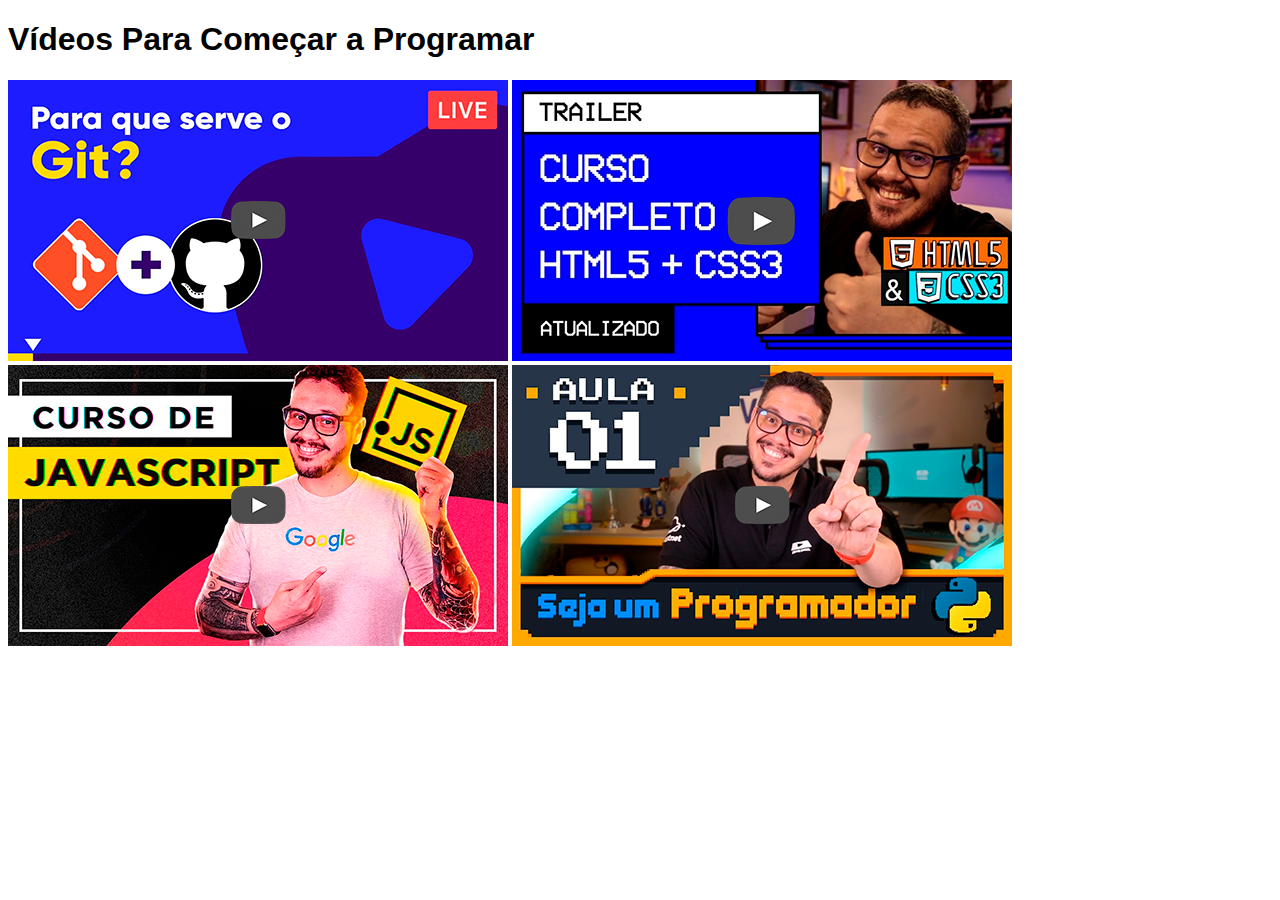
<file: index.html>
<!DOCTYPE html>
<html lang="pt-br">
<head>
    <meta charset="UTF-8">
    <meta http-equiv="X-UA-Compatible" content="IE=edge">
    <meta name="viewport" content="width=device-width, initial-scale=1.0">
    <link rel="stylesheet" href="estilos/style.css">
    <title>Vídeos Para Aprender a Programar</title>
</head>
<body>
    <main>
        <header>
            <h1>Vídeos Para Começar a Programar</h1>
        </header>
        <article>
            <picture>
                <source media="(max-width: 319px)" srcset="img/curso-github-125px.png" type="image/png">
                <source media="(max-width: 419px)" srcset="img/curso-github-150px.png" type="image/png">
                <source media="(max-width: 520px)" srcset="img/curso-github-200px.png" type="image/png">
                <source media="(max-width: 750px)" srcset="img/curso-github-250px.png" type="image/png">
                <source media="(max-width: 1035px)" srcset="img/curso-github-350px.png" type="image/png">
                <img src="img/curso-github-500px.png" alt="">
            </picture>
            <picture>
                <source media="(max-width: 319px)" srcset="img/curso-html-css-125px.png" type="image/png">
                <source media="(max-width: 419px)" srcset="img/curso-html-css-150px.png" type="image/png">
                <source media="(max-width: 520px)" srcset="img/curso-html-css-200px.png" type="image/png">
                <source media="(max-width: 750px)" srcset="img/curso-html-css-250px.png" type="image/png">
                <source media="(max-width: 1035px)" srcset="img/curso-html-css-350px.png" type="image/png">
                <img src="img/curso-html-css-500px.png" alt="">
            </picture>
        </article>        
        <article>
            <picture>
                <source media="(max-width: 319px)" srcset="img/curso-js-125px.png" type="image/png">
                <source media="(max-width: 419px)" srcset="img/curso-js-150px.png" type="image/png">
                <source media="(max-width: 520px)" srcset="img/curso-js-200px.png" type="image/png">
                <source media="(max-width: 750px)" srcset="img/curso-js-250px.png" type="image/png">
                <source media="(max-width: 1035px)" srcset="img/curso-js-350px.png" type="image/png">
                <img src="img/curso-js-500px.png" alt="">
            </picture>
            <picture>
                <source media="(max-width: 319px)" srcset="img/curso-python-125px.png" type="image/png">
                <source media="(max-width: 419px)" srcset="img/curso-python-150px.png" type="image/png">
                <source media="(max-width: 520px)" srcset="img/curso-python-200px.png" type="image/png">
                <source media="(max-width: 750px)" srcset="img/curso-python-250px.png" type="image/png">
                <source media="(max-width: 1035px)" srcset="img/curso-python-350px.png" type="image/png">
                <img src="img/curso-python500px.png" alt="">
            </picture>
        </article>
    </main>
</body>
</html>
</file>
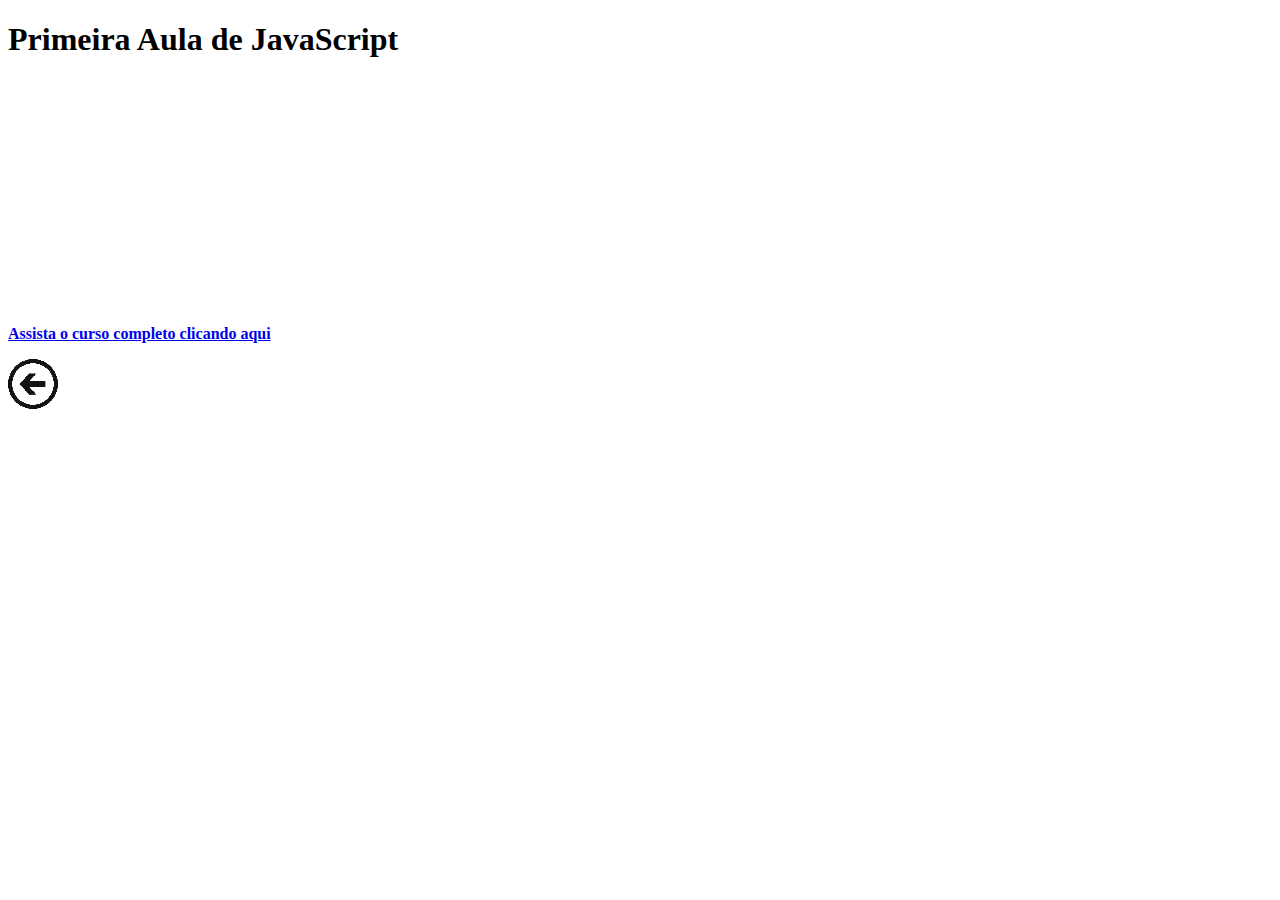
<file: curso-js.html>
<!DOCTYPE html>
<html lang="pt-br">
<head>
    <meta charset="UTF-8">
    <meta http-equiv="X-UA-Compatible" content="IE=edge">
    <meta name="viewport" content="width=device-width, initial-scale=1.0">
    <title>Curso de JavaScript</title>
</head>
<body>
    <main>
        <header>
            <h1>Primeira Aula de JavaScript</h1>
        </header>
        <article>
            <iframe width="380" height="225" src="https://www.youtube.com/embed/BXqUH86F-kA" title="YouTube video player" frameborder="0" allow="accelerometer; autoplay; clipboard-write; encrypted-media; gyroscope; picture-in-picture" allowfullscreen></iframe>
        </article>
        <article>
            <p>
                <a href="https://www.youtube.com/playlist?list=PLHz_AreHm4dlsK3Nr9GVvXCbpQyHQl1o1" target="_blank" rel="external"><strong>Assista o curso completo clicando aqui</strong></a>
            </p>
            <p>
                <a href="index.html" target="_self" rel="prev"><img src="img/voltar-50px.png" alt="Botão de Voltar"></a>
            </p>
        </article>
    </main>
</body>
</html>
</file>
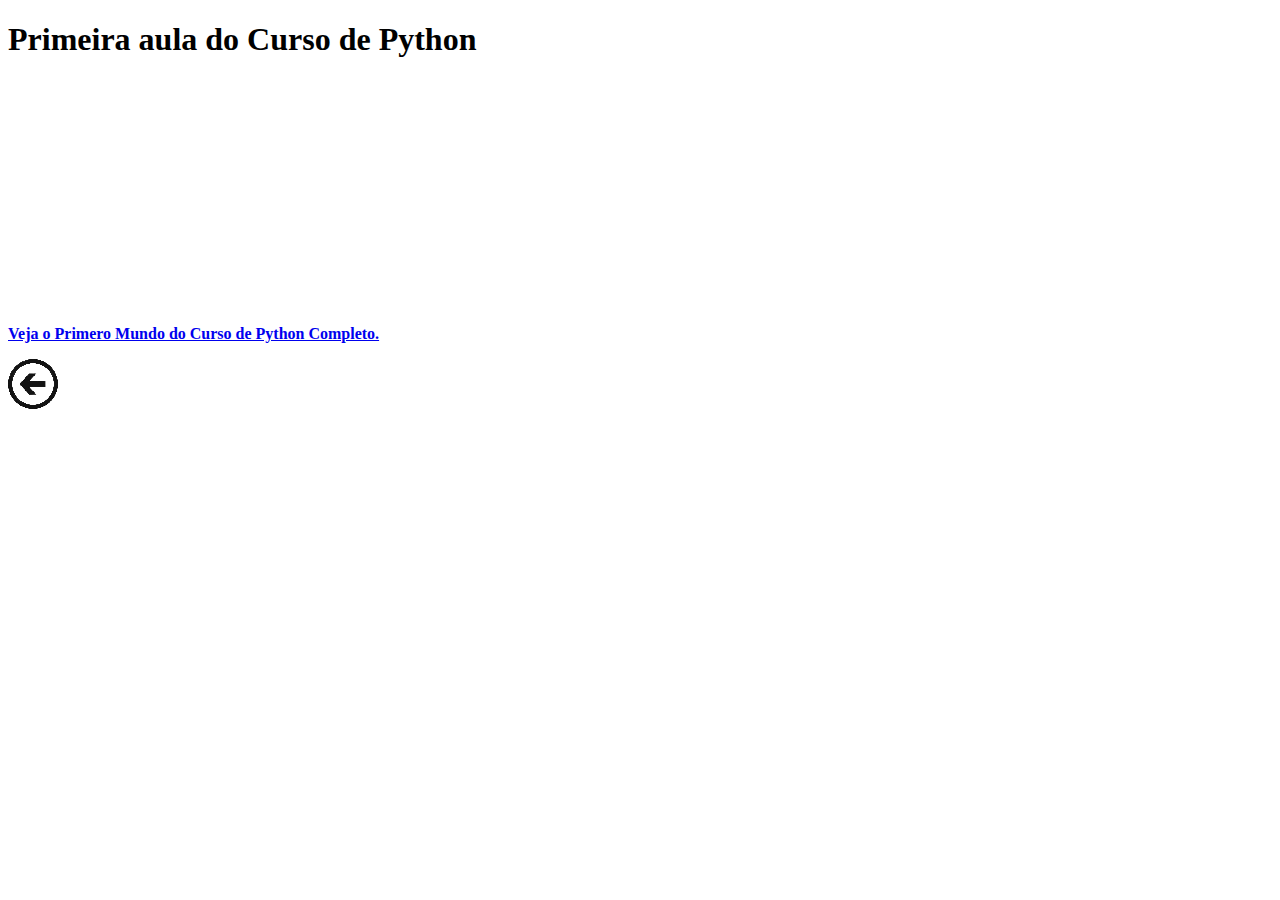
<file: curso-python.html>
<!DOCTYPE html>
<html lang="pt-br">
<head>
    <meta charset="UTF-8">
    <meta http-equiv="X-UA-Compatible" content="IE=edge">
    <meta name="viewport" content="width=device-width, initial-scale=1.0">
    <title>Curso de Python</title>
</head>
<body>
    <main>
        <header>
            <h1>Primeira aula do Curso de Python</h1>
        </header>
        <article>
            <iframe width="380" height="225" src="https://www.youtube.com/embed/S9uPNppGsGo" title="YouTube video player" frameborder="0" allow="accelerometer; autoplay; clipboard-write; encrypted-media; gyroscope; picture-in-picture" allowfullscreen></iframe>
        </article>
        <article>
            <p>
                <a href="https://www.youtube.com/playlist?list=PLHz_AreHm4dlKP6QQCekuIPky1CiwmdI6" target="_blank" rel="external"><strong>Veja o Primero Mundo do Curso de Python Completo.</strong></a>
            </p>
            <p>
                <a href="index.html" target="_self" rel="prev"><img src="img/voltar-50px.png" alt="Botão de Voltar"></a>
            </p>
        </article>
    </main>
</body>
</html>
</file>
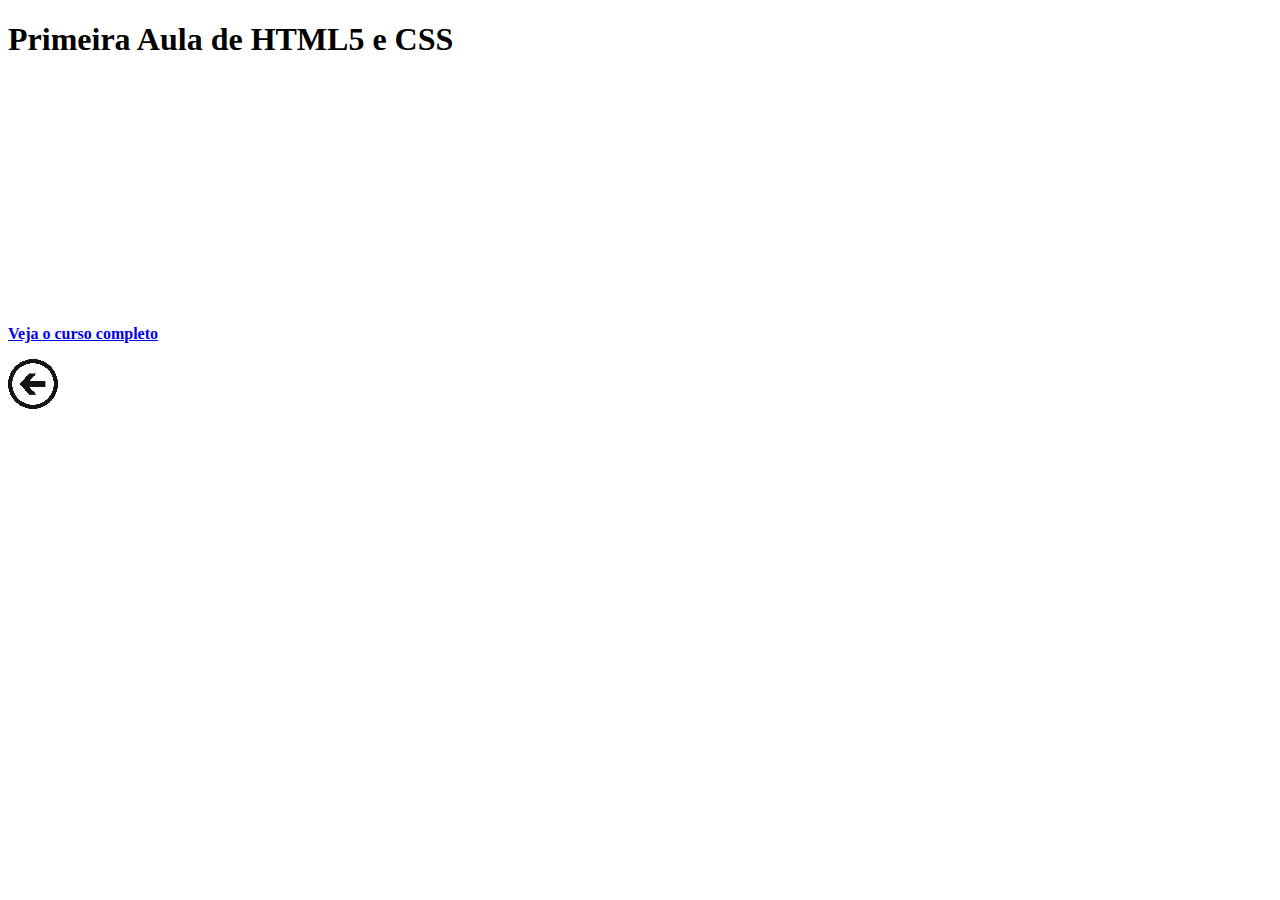
<file: html-css.html>
<!DOCTYPE html>
<html lang="pt-br">
<head>
    <meta charset="UTF-8">
    <meta http-equiv="X-UA-Compatible" content="IE=edge">
    <meta name="viewport" content="width=device-width, initial-scale=1.0">
    <title>Curso de HTML5 e CSS</title>
</head>
<body>
    <main>
        <header>
            <h1>Primeira Aula de HTML5 e CSS</h1>
        </header>
        <article>
            <iframe width="380" height="225" src="https://www.youtube.com/embed/Ejkb_YpuHWs" title="YouTube video player" frameborder="0" allow="accelerometer; autoplay; clipboard-write; encrypted-media; gyroscope; picture-in-picture" allowfullscreen></iframe>
        </article>
        <article>
            <p>
                <a href="https://www.youtube.com/playlist?list=PLHz_AreHm4dkZ9-atkcmcBaMZdmLHft8n" target="_blank" rel="external"><strong>Veja o curso completo</strong></a>
            </p>
            <p>
                <a href="index.html" target="_self" rel="prev"><img src="img/voltar-50px.png" alt="Botão de Voltar"></a>
            </p>
        </article>
    </main>
</body>
</html>
</file>
<file: estilos/style.css>
* {
    font-family: Arial, Helvetica, sans-serif;
}
</file>
